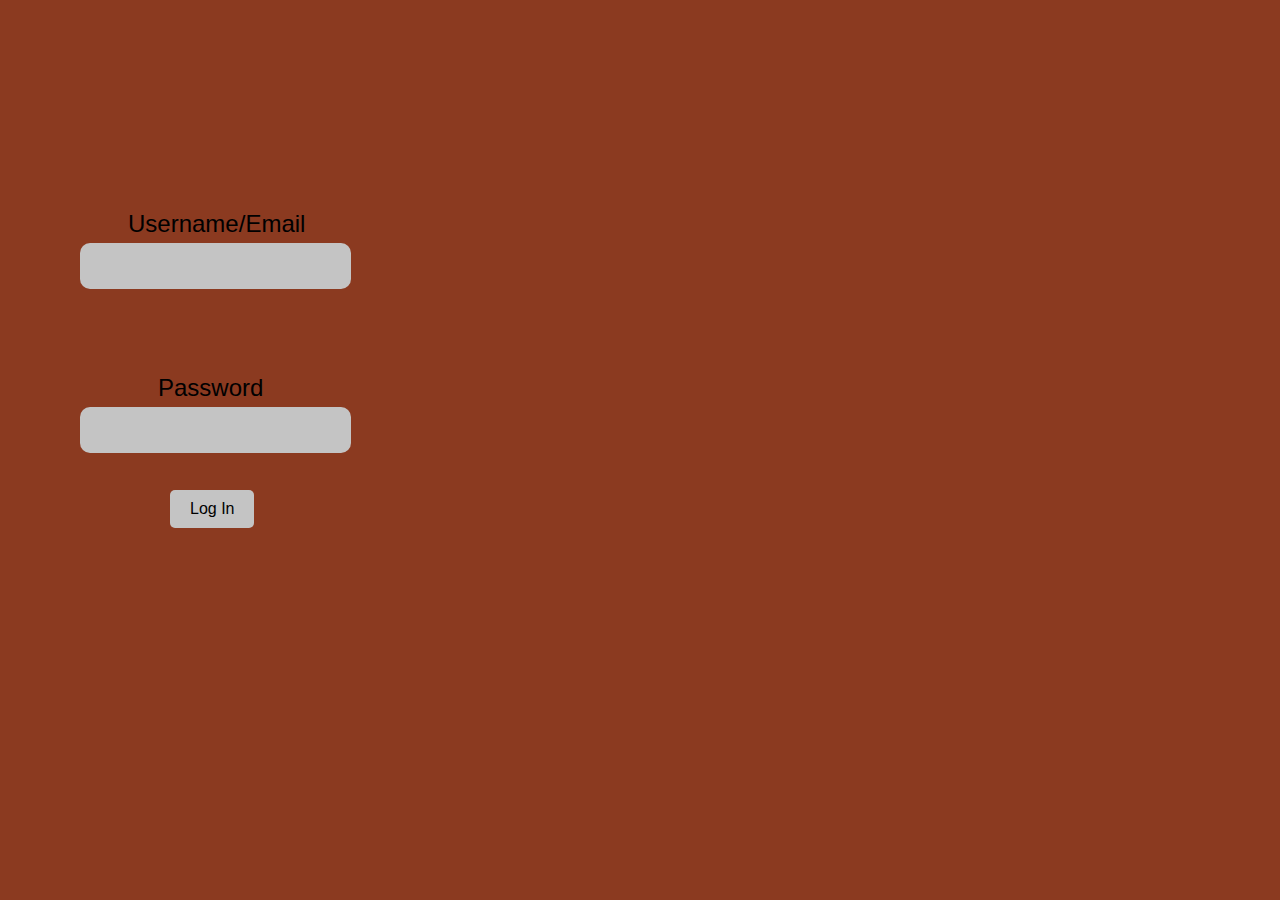
<file: login.html>
<!DOCTYPE html>
<html lang="en">
<head>
    <meta charset="UTF-8">
    <meta http-equiv="X-UA-Compatible" content="IE=edge">
    <meta name="viewport" content="width=device-width, initial-scale=1.0">
    <link rel="stylesheet" href="login.css">
    <title>Hot Spot</title>
</head>
<body>
<div class="container">
    
    
   <label for="username" class="username">Username/Email Address </label>
   <input type="text" class="input-username">

   <label for="password" class="password">Password </label>
   <input type="password" class="input-password">

   <a href="homepage.html">Log In</a>
</div>


</body>
</html>
</file>
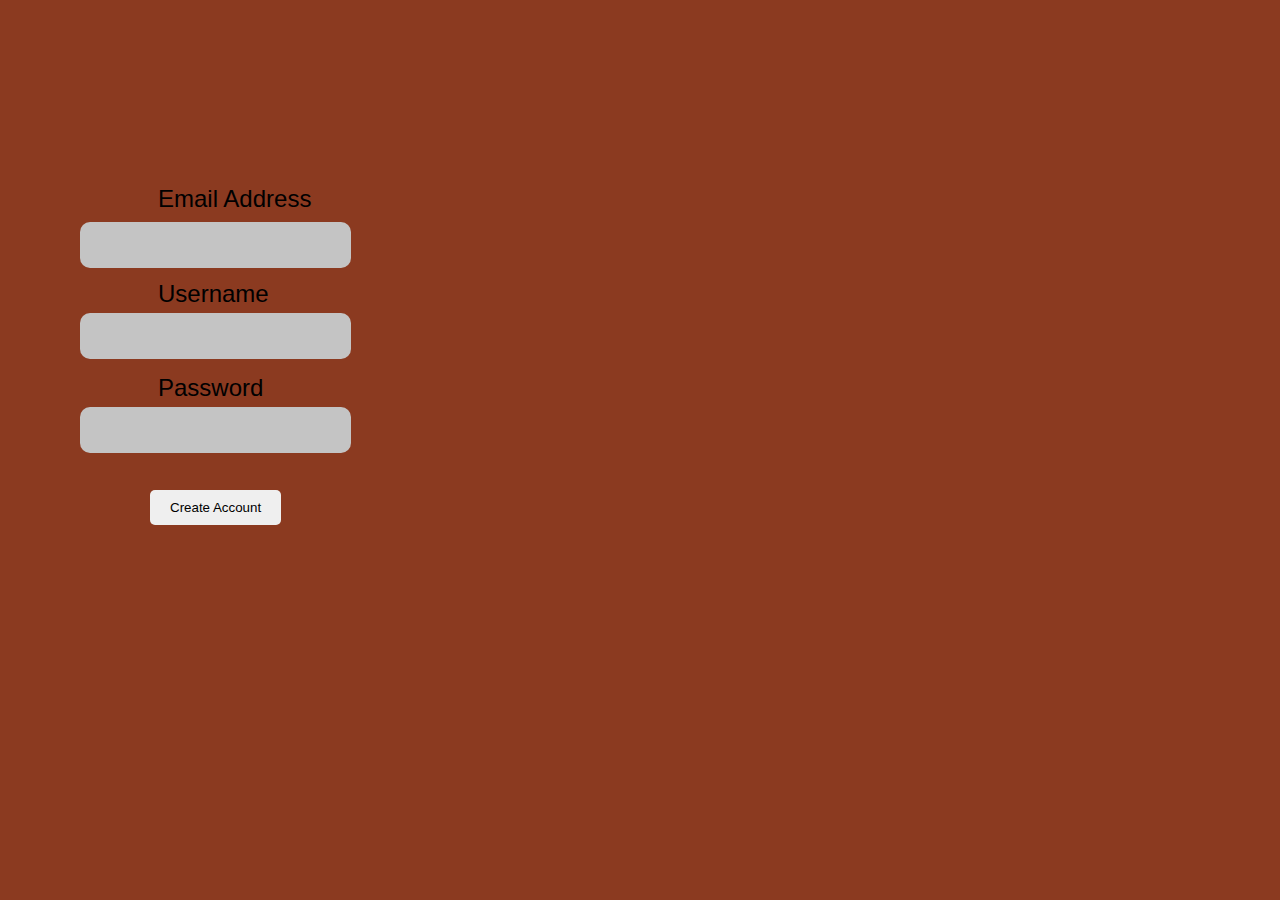
<file: new.html>
<!DOCTYPE html>
<html lang="en">
<head>
    <meta charset="UTF-8">
    <meta http-equiv="X-UA-Compatible" content="IE=edge">
    <meta name="viewport" content="width=device-width, initial-scale=1.0">
    <link rel="stylesheet" href="new.css">
    <title>Hot Spot</title>
</head>
<body>
<div class="container">
    
   <label for="email" class="email">Email Address </label>
   <input type="text" class="input-email">
    
   <label for="username" class="username">Username </label>
   <input type="text" class="input-username">

   <label for="password" class="password">Password </label>
   <input type="password" class="input-password">

   <button>Create Account</button>
</div>


</body>
</html>
</file>
<file: login.css>
* {
    box-sizing: border-box;
    margin: 0;
    padding: 0;
}

body {
    background-color: #8B3A20;
    font-family: 'Roboto', sans-serif;
    height: 736px;
    width: 414px;
}

input {
    border-radius: 10px;
    border: 0;
}


label.username {
    position: absolute;
    width: 114px;
    height: 38px;
    top: 205px;
    left: 128px;
    font-style: normal;
    font-size: 24px;
    line-height: 38px;
    color: #000000;
    text-align: center;


}

input.input-username {
    position: absolute;
    top: 243px;
    width: 271px;
    left: 80px;
    height: 46px;
    background: #C4C4C4;

}

label.password {
    position: absolute;
    width: 111px;
    height: 38px;
    top: 369px;
    font-style: normal;
    font-size: 24px;
    line-height: 38px;
    left: 158px;
    color: #000000;

}

input.input-password {
    position: absolute;
    top: 407px;
    width: 271px;
    left: 80px;
    height: 46px;
    background: #C4C4C4;

}

a {
    position: absolute;
    top: 490px;
    left: 170px;
    padding: 10px 20px;
    border-radius: 5px;
    border: 0;
    color: #000000;
    text-decoration: none;
    background-color: #C4C4C4;
}

a:hover {
    background-color: #000000;
    color: #C4C4C4;
}
</file>
<file: new.css>
* {
    box-sizing: border-box;
    margin: 0;
    padding: 0;
}

body {
    background-color: #8B3A20;
    font-family: 'Roboto', sans-serif;
    height: 736px;
    width: 414px;
}

label.email {
    position: absolute;
    width: 161px;
    height: 38px;
    font-style: normal;
    top: 180px;
    left: 158px;
    font-size: 24px;
    line-height: 38px;
    color: #000000;

}

input {
    border-radius: 10px;
}

input.input-email {
    position: absolute;
    top: 222px;
    width: 271px;
    left: 80px;
    height: 46px;
    background: #C4C4C4;
    border: 0;

}

label.username {
    position: absolute;
    width: 114px;
    height: 38px;
    top: 275px;
    left: 158px;
    font-style: normal;
    font-size: 24px;
    line-height: 38px;
    color: #000000;


}

input.input-username {
    position: absolute;
    top: 313px;
    width: 271px;
    left: 80px;
    height: 46px;
    background: #C4C4C4;
    border: 0;

}

label.password {
    position: absolute;
    width: 111px;
    height: 38px;
    top: 369px;
    font-style: normal;
    font-size: 24px;
    line-height: 38px;
    left: 158px;
    color: #000000;

}

input.input-password {
    position: absolute;
    top: 407px;
    width: 271px;
    left: 80px;
    height: 46px;
    background: #C4C4C4;
    border: 0;

}

button {
    position: absolute;
    top: 490px;
    left: 150px;
    padding: 10px 20px;
    border-radius: 5px;
    border: 0;
}

button:hover {
    background-color: #000000;
    color: #C4C4C4;
}
</file>
